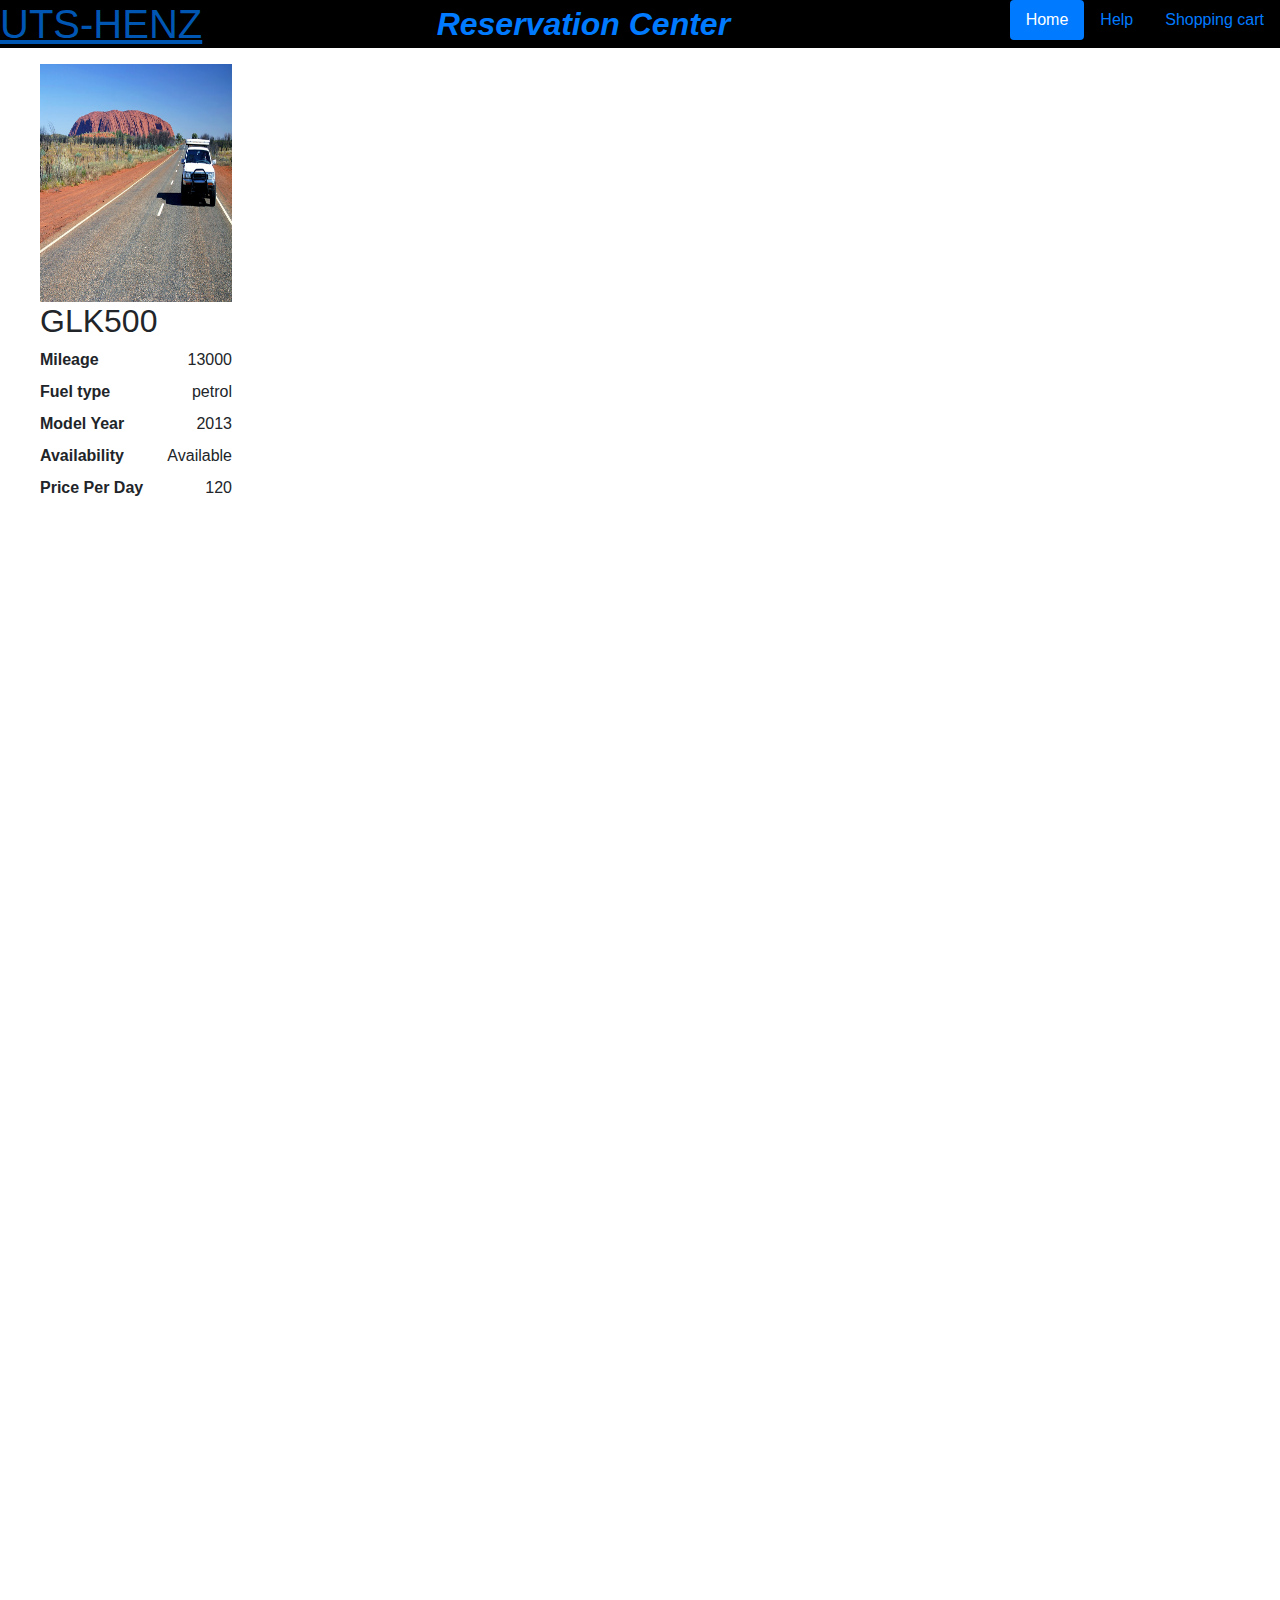
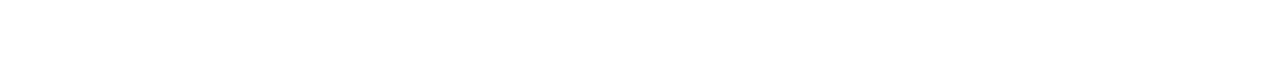
<file: cars/index.html>
<!DOCTYPE html>
<html lang="en">
<head>
	<meta charset="UTF-8">
	<meta name="viewport" content="width=device-width, initial-scale=1">
	<link rel="stylesheet" type="text/css" href="style.css">
<link rel="stylesheet" href="https://maxcdn.bootstrapcdn.com/bootstrap/4.0.0/css/bootstrap.min.css" integrity="sha384-Gn5384xqQ1aoWXA+058RXPxPg6fy4IWvTNh0E263XmFcJlSAwiGgFAW/dAiS6JXm" crossorigin="anonymous">
<script src="https://maxcdn.bootstrapcdn.com/bootstrap/4.0.0/js/bootstrap.min.js" integrity="sha384-JZR6Spejh4U02d8jOt6vLEHfe/JQGiRRSQQxSfFWpi1MquVdAyjUar5+76PVCmYl" crossorigin="anonymous"></script>
<script src="https://code.jquery.com/jquery-3.2.1.slim.min.js" integrity="sha384-KJ3o2DKtIkvYIK3UENzmM7KCkRr/rE9/Qpg6aAZGJwFDMVNA/GpGFF93hXpG5KkN" crossorigin="anonymous"></script>
<script src="https://cdnjs.cloudflare.com/ajax/libs/popper.js/1.12.9/umd/popper.min.js" integrity="sha384-ApNbgh9B+Y1QKtv3Rn7W3mgPxhU9K/ScQsAP7hUibX39j7fakFPskvXusvfa0b4Q" crossorigin="anonymous"></script>
	<title>Henz-UTS</title>
</head>
<body>
	<header class="container.fluid">
		<div class="row">
			<div class="col-sm-4"><a href="html.index"><h1>UTS-HENZ</h1></div></a>
			<div class="col-sm-4 text-primary" id="page">Reservation Center</div>
			<div class="col-sm-4">
			 <ul class="nav nav-pills justify-content-end">
				<li class="nav-item">
					<a class="nav-link active" href="index.html">Home</a>
				</li>
				<li class="nav-item">
				<a class="nav-link" href="#">Help</a>
				</li>
				<li class="nav-item">
				<a class="nav-link" href="#">Shopping cart</a>
				</li>
			 </ul>
			</div>
		</div>
	</header>
  	<div id="all_cars">
	 <ul>
		<li>
		<div class="single_car">
		   	<img class="pic" src="image.jpg" alt="">
	        <div class="car-info">
	        	<h2>GLK500</h2>
				<dl>
				<dt>Mileage</dt>
				<dd>13000</dd>
				<dt>Fuel type</dt>
				<dd>petrol</dd>
				<dt>Model Year</dt>
				<dd>2013</dd>
				<dt>Availability</dt>
				<dd>Available</dd>
				<dt>Price Per Day</dt>
				<dd>120</dd>
		    	</dl>		
	       </div>
	    </div>
        </li>
     </ul>
	</div>
</body>
</html>
</file>
<file: cars/style.css>
header {
	    background-color: black;
	    height: 3rem;
		}
#page{      
	font-style: italic;
	font-size: 2rem;
	font-weight: bold;
	 }
#top{background-image: url(image4.jpg);
		height: 20rem;
		width: 100%;
		background-size: 100% 100%;
		background-repeat: no-repeat;
		}
/*.car-info{
		 width: 11rem;
		 height: 80rem;
         }
.car_pic{
		 width: 20rem;
		 height:20rem;
}
*/

.single_car{
	padding-top: 1rem;
	width: 12rem;
	height: 100rem;
	background-color: white;

}
.pic{
	width: 100%;
	height:15%;
}

dt{float: left;
	margin-right: 2rem;}

dd{text-align: right;}

ul{list-style: none;}
</file>
